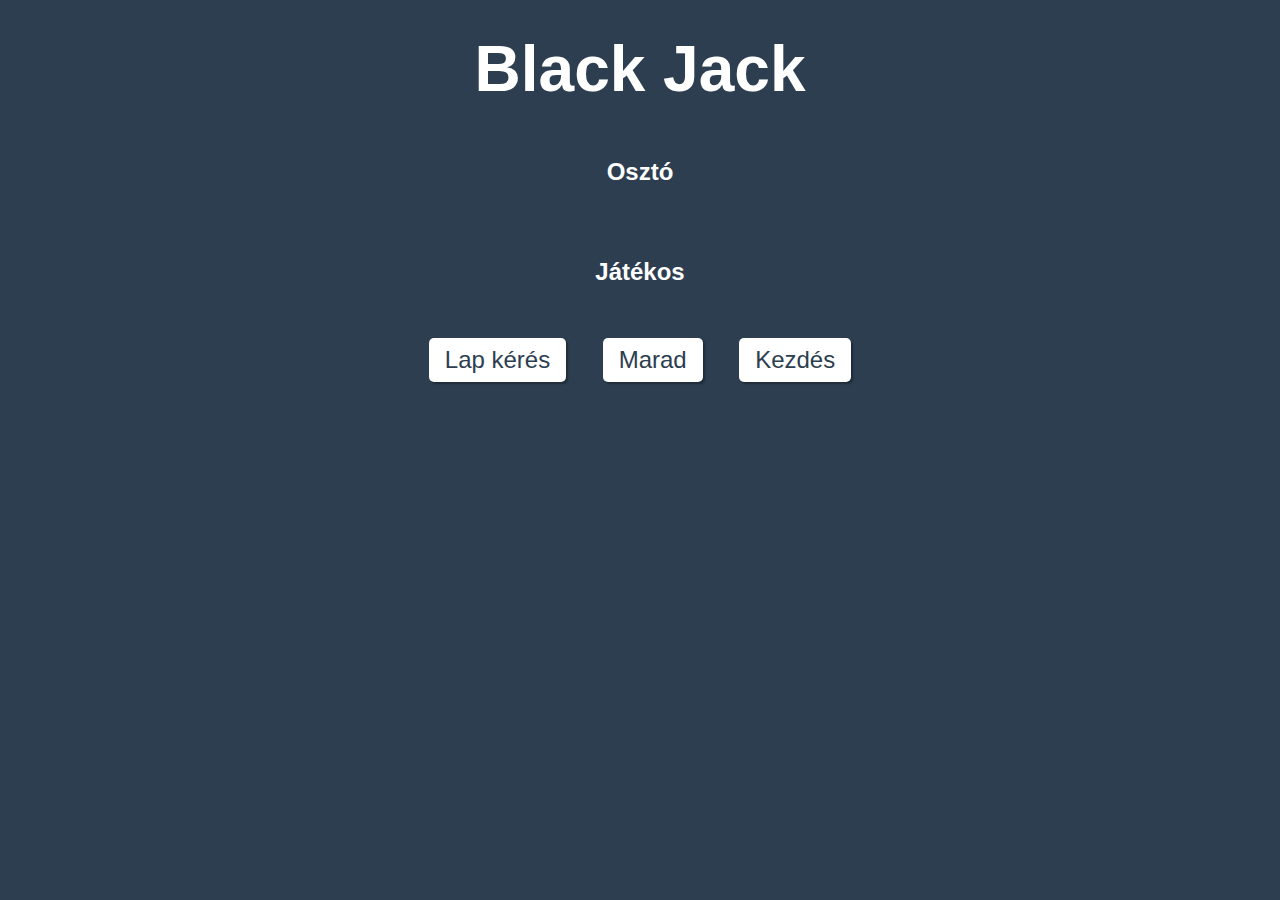
<file: black jack/index.html>
<!DOCTYPE html>
<html>
  <head>
    <meta charset="utf-8" />
    <title>Black Jack</title>
    <link rel="stylesheet" href="style.css" />
  </head>
  <body>
    <div id="game">
      <h1>Black Jack</h1>
      <div id="dealer-cards" class="card-container">
        <h2>Osztó</h2>
      </div>
      <div id="player-cards" class="card-container">
        <h2>Játékos</h2>
      </div>
      <div id="buttons">
        <button id="hit-button">Lap kérés</button>
        <button id="stand-button">Marad</button>
        <button id="deal-button">Kezdés</button>
      </div>
      <div id="message"></div>
    </div>
    <script src="ads.js"></script>
  </body>
</html>
</file>
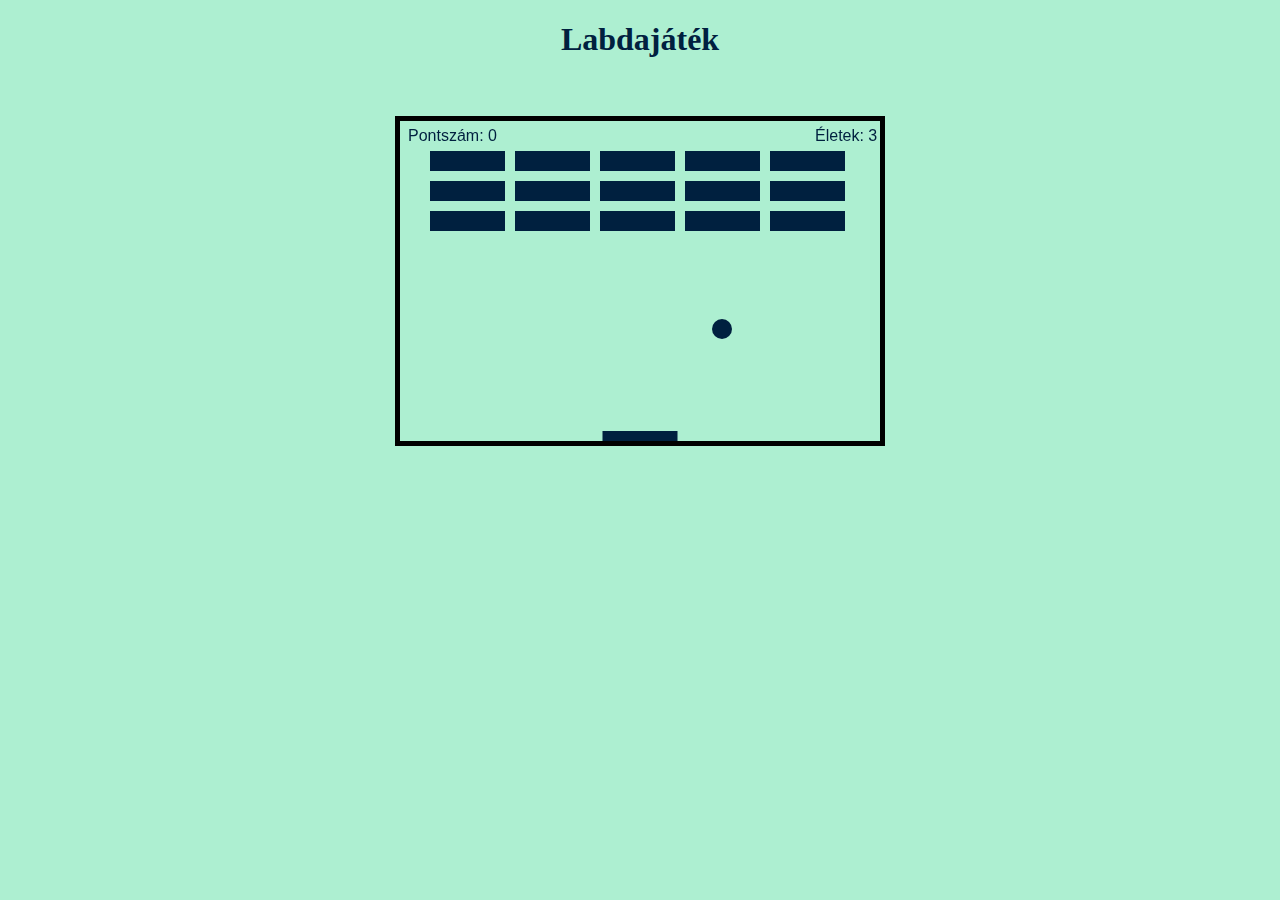
<file: game/index.html>
<!DOCTYPE html>
<html lang="hu">
<html>
<head>
	<meta charset="UTF-8">
	<meta http-equiv="X-UA-Compatible" content="IE=edge">
	<meta name="viewport" content="width=device-width, initial-scale=1.0">
	<link rel="stylesheet" href="style.css">
	<title>Document</title>
	<title>Ugrálós játék</title>
	<style>
		canvas {
			border: 5px solid black;
		}
	</style>
</head>
<body>
	<center><h1 id="cim">Labdajáték</h1></center>
	<br>
	<br>
	
	<center>
	<canvas id="canvas" width="480" height="320"></canvas>
	<script>
		var canvas = document.getElementById("canvas");
		var ctx = canvas.getContext("2d");
		var x = canvas.width/2;
		var y = canvas.height-30;
		var dx = 2;
		var dy = -2;
		var ballRadius = 10;
		var paddleHeight = 10;
		var paddleWidth = 75;
		var paddleX = (canvas.width-paddleWidth)/2;
		var rightPressed = false;
		var leftPressed = false;
		var brickRowCount = 3;
		var brickColumnCount = 5;
		var brickWidth = 75;
		var brickHeight = 20;
		var brickPadding = 10;
		var brickOffsetTop = 30;
		var brickOffsetLeft = 30;
		var score = 0;
		var lives = 3;

		var bricks = [];
		for(var c=0; c<brickColumnCount; c++) {
			bricks[c] = [];
			for(var r=0; r<brickRowCount; r++) {
				bricks[c][r] = { x: 0, y: 0, status: 1 };
			}
		}

		document.addEventListener("keydown", keyDownHandler, false);
		document.addEventListener("keyup", keyUpHandler, false);
		document.addEventListener("mousemove", mouseMoveHandler, false);

		function keyDownHandler(e) {
			if(e.key == "Right" || e.key == "ArrowRight") {
				rightPressed = true;
			}
			else if(e.key == "Left" || e.key == "ArrowLeft") {
				leftPressed = true;
			}
		}

		function keyUpHandler(e) {
			if(e.key == "Right" || e.key == "ArrowRight") {
				rightPressed = false;
			}
			else if(e.key == "Left" || e.key == "ArrowLeft") {
				leftPressed = false;
			}
		}

		function mouseMoveHandler(e) {
			var relativeX = e.clientX - canvas.offsetLeft;
			if(relativeX > 0 && relativeX < canvas.width) {
				paddleX = relativeX - paddleWidth/2;
			}
		}

		function collisionDetection() {
			for(var c=0; c<brickColumnCount; c++) {
				for(var r=0; r<brickRowCount; r++) {
					var b = bricks[c][r];
					if(b.status == 1) {
						if(x > b.x && x < b.x+brickWidth && y > b.y && y < b.y+brickHeight) {
							dy = -dy;
							b.status = 0;
							score++;
							if(score == brickRowCount*brickColumnCount) {
								alert("Gratulálok, megnyerted a játékot!");
   document.location.reload();
}
}
}
}
}
}
function drawBall() {
		ctx.beginPath();
		ctx.arc(x, y, ballRadius, 0, Math.PI*2);
		ctx.fillStyle = "#00203FFF";
		ctx.fill();
		ctx.closePath();
	}

	function drawPaddle() {
		ctx.beginPath();
		ctx.rect(paddleX, canvas.height-paddleHeight, paddleWidth, paddleHeight);
		ctx.fillStyle = "#00203FFF";
		ctx.fill();
		ctx.closePath();
	}

	function drawBricks() {
		for(var c=0; c<brickColumnCount; c++) {
			for(var r=0; r<brickRowCount; r++) {
				if(bricks[c][r].status == 1) {
					var brickX = (c*(brickWidth+brickPadding))+brickOffsetLeft;
					var brickY = (r*(brickHeight+brickPadding))+brickOffsetTop;
					bricks[c][r].x = brickX;
					bricks[c][r].y = brickY;
					ctx.beginPath();
					ctx.rect(brickX, brickY, brickWidth, brickHeight);
					ctx.fillStyle = "#00203FFF";
					ctx.fill();
					ctx.closePath();
				}
			}
		}
	}

	function drawScore() {
		ctx.font = "16px Arial";
		ctx.fillStyle = "#00203FFF";
		ctx.fillText("Pontszám: "+score, 8, 20);
	}

	function drawLives() {
		ctx.font = "16px Arial";
		ctx.fillStyle = "#00203FFF";
		ctx.fillText("Életek: "+lives, canvas.width-65, 20);
	}

	function draw() {
		ctx.clearRect(0, 0, canvas.width, canvas.height);
		drawBricks();
		drawBall();
		drawPaddle();
		drawScore();
		drawLives();
		collisionDetection();

		if(x + dx > canvas.width-ballRadius || x + dx < ballRadius) {
			dx = -dx;
		}
		if(y + dy < ballRadius) {
			dy = -dy;
		}
		else if(y + dy > canvas.height-ballRadius) {
			if(x > paddleX && x < paddleX + paddleWidth) {
				dy = -dy;
			}
			else {
				lives--;
				if(!lives) {
					alert("Vesztettél!");
					document.location.reload();
				}
				else {
					x = canvas.width/2;
					y = canvas.height-30;
					dx = 2;
					dy = -2;
					paddleX = (canvas.width-paddleWidth)/2;
				}
			}
		}

		if(rightPressed && paddleX < canvas.width-paddleWidth) {
			paddleX += 7;
		}
		else if(leftPressed && paddleX > 0) {
			paddleX -= 7;
		}

		x += dx;
		y += dy;

		requestAnimationFrame(draw);
	}

	draw();
</script>
</center>
</body>
</html>
</file>
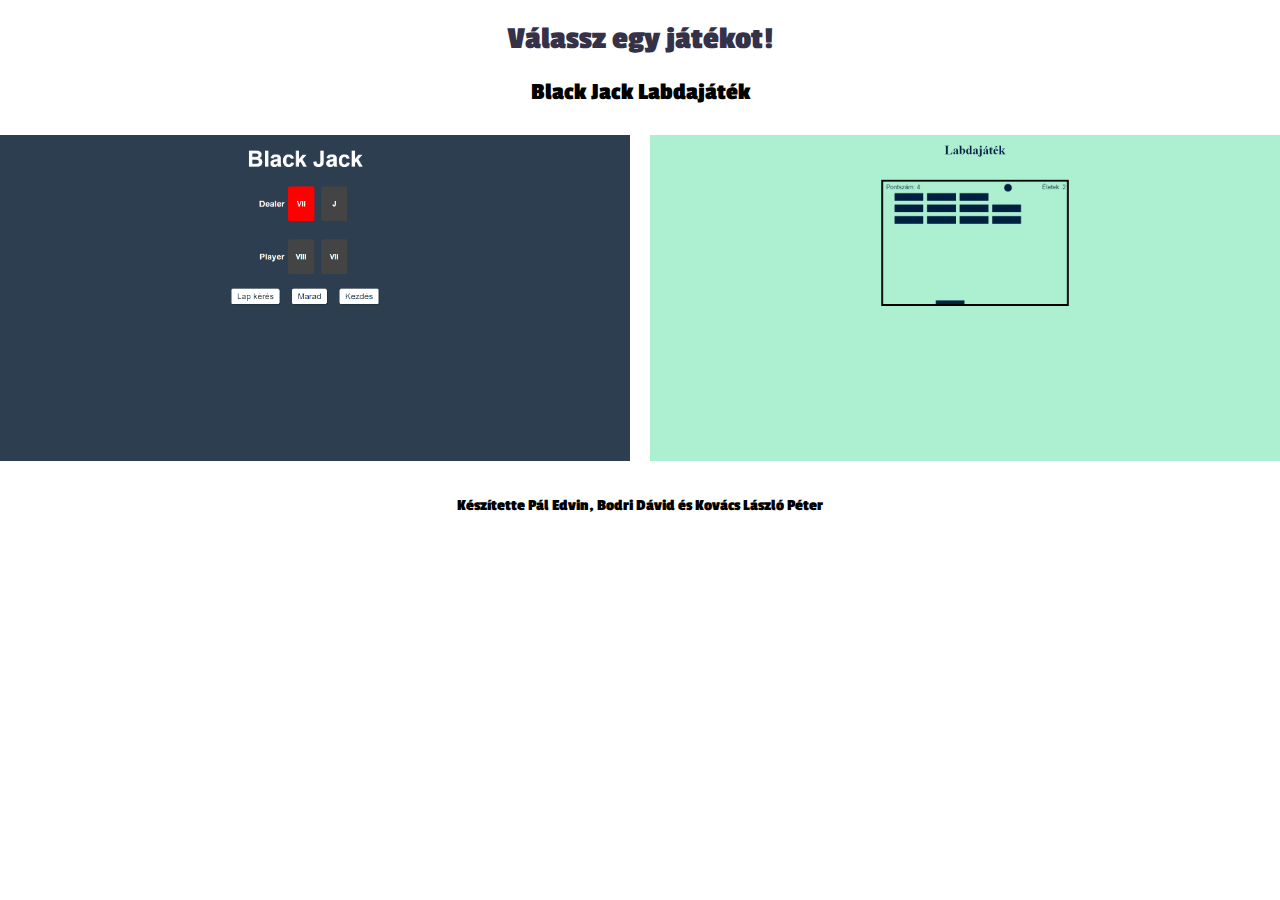
<file: kezdooldal.html>
<!DOCTYPE html>
<html lang="hu">
<head>
    <meta charset="UTF-8">
    <meta http-equiv="X-UA-Compatible" content="IE=edge">
    <meta name="viewport" content="width=device-width, initial-scale=1.0">
    <link rel="stylesheet" href="https://maxcdn.bootstrapcdn.com/font-awesome/4.4.0/css/font-awesome.min.css">

    <link rel="stylesheet" href="kezdooldal.css">
    <title>Játékok</title>

    <style>
        @import url('https://fonts.googleapis.com/css2?family=Passion+One:wght@700&display=swap');
    
        h1, h2, h4 {
            font-family: 'Passion One', cursive;
            text-align: center;
        }


    
    </style>

</head>
<body>
    <h1 id="text">Válassz egy játékot!</h1>

    <h2><span>Black Jack</span> <span>Labdajáték</span></h1>

    <div class="container">
      <div class="box">
        <a href="black jack/index.html"><img src="Képernyőkép 2023-06-09 100415.png" alt="Black Jack" width="3000" height="6000"></a>
         


      </div>
      <div class="box">
        <a href="game/index.html"><img src="labdajatek (1).png" alt="Labdajáték" width="2000" height="3000"></a>

      </div>
  </div>
  </div>

    <h4>Készítette Pál Edvin, Bodri Dávid és Kovács László Péter</h4>


</body>
</html>
</file>
<file: black jack/style.css>
body {
    background-color: #2c3e50;
    color: #fff;
    font-family: Arial, sans-serif;
    text-align: center;
  }
  
  h1 {
    font-size: 4rem;
    margin: 2rem 0;
  }
  
  .card-container {
    display: flex;
    justify-content: center;
    align-items: center;
    margin-bottom: 2rem;
  }
  
  .card {
    width: 75px;
    height: 100px;
    background-color: #444;
    border-radius: 5px;
    display: flex;
    flex-direction: column;
    justify-content: center;
    align-items: center;
    margin: 10px;
    font-size: 20px;
    font-weight: bold;
  }
  
  .card .rank {
    font-size: 2rem;
    font-weight: bold;
    position: absolute;
    top: 50%;
    left: 50%;
    transform: translate(-50%, -50%);
  }
  
  .card .suit {
    font-size: 2rem;
    position: absolute;
    top: 10px;
    left: 10px;
  }
  
  .card .rank, .card .suit {
    visibility: visible;
  }
  
  #dealer-cards .card:first-child {
    margin-left: 0;
  }
  
  #buttons {
    margin-bottom: 2rem;
  }
  
  #message {
    font-size: 2rem;
    font-weight: bold;
  }
  
  button {
    background-color: #fff;
    border: none;
    border-radius: 5px;
    box-shadow: 2px 2px 2px rgba(0, 0, 0, 0.3);
    color: #2c3e50;
    cursor: pointer;
    font-size: 1.5rem;
    margin: 0 1rem;
    padding: 0.5rem 1rem;
    transition: background-color 0.3s ease;
  }
  
  button:hover {
    background-color: #2c3e50;
    color: #fff;
  }

  .card.red {
    background-color: #f00;
    color: #fff;
  }
  
  .card-text {
    color: #fff;
  }
</file>
<file: game/style.css>
body{
    background-color: #ADEFD1FF;
}
#cim{
    color: #00203FFF;
}
</file>
<file: kezdooldal.css>
body{
    background-color:white;
}

#text{
    color: #343148FF;
}

.container {
  display: flex;
  justify-content: center;
}

.box {
  flex: 0 0 650px;
  margin: 10px;
  position: relative;
  overflow: hidden;
  text-align: center;
}

.box img {
  max-width: 100%;
  height: auto;
  transition: transform 0.3s ease, box-shadow 0.3s ease;
}

.box:hover img {
  transform: scale(1.1);
  box-shadow: 0 0 10px rgba(0, 0, 0, 0.5);
}

.box:before {
  content: attr(data-text);
  position: absolute;
  top: 50%;
  left: 50%;
  transform: translate(-50%, -50%);
  font-size: 24px;
  font-weight: bold;
  color: white;
  text-shadow: 0 0 10px rgba(0, 0, 0, 0.5);
  opacity: 0;
  transition: opacity 0.3s ease;
}

.box:hover:before {
  opacity: 1;
}
</file>
